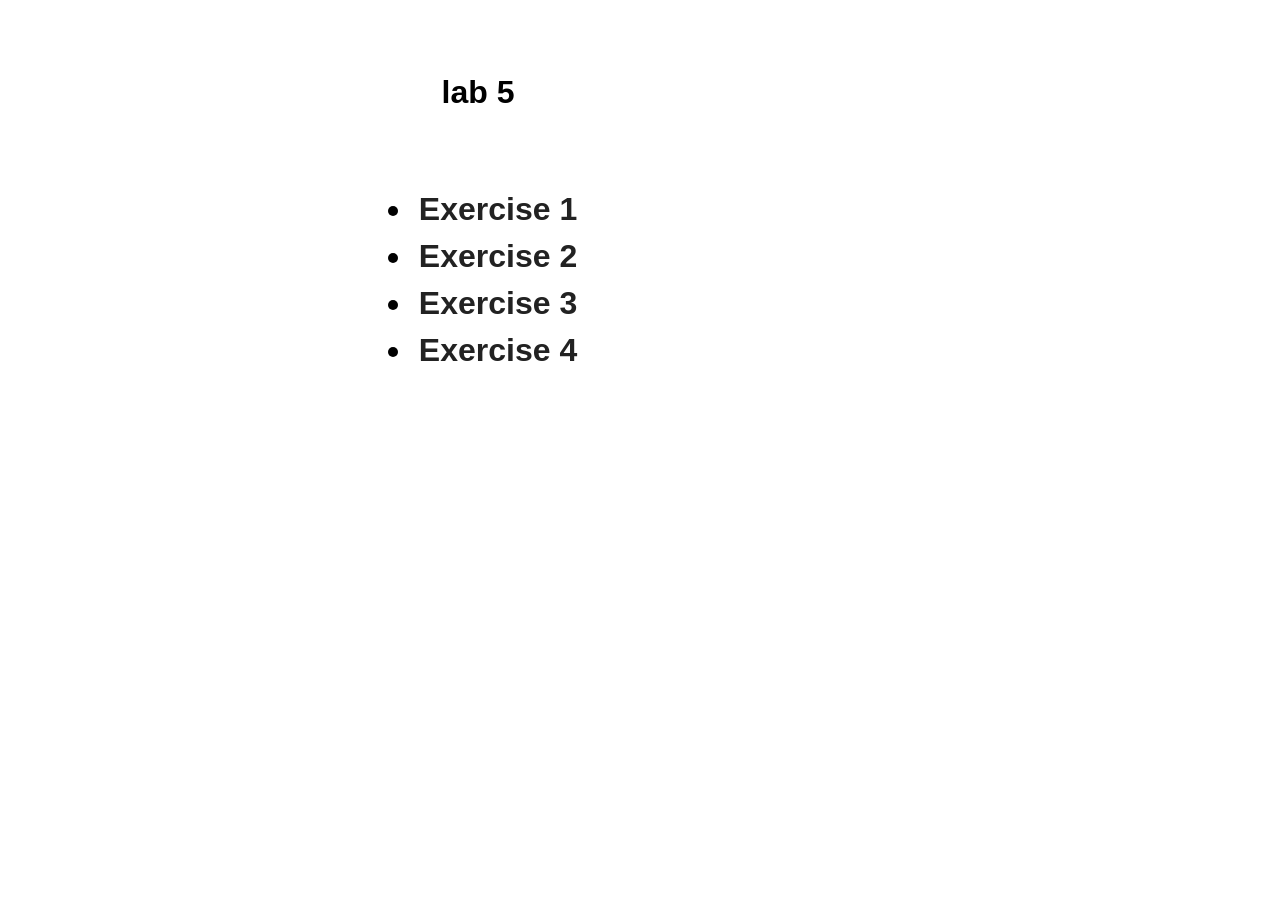
<file: index.html>
<html>
	<head>
		<title>EECS448_l8 Index</title>
		<style>
		    body {
			    padding: 45px 45px;
			    display: flex;
			    flex-direction:column;
			    width:850px;
			    margin: atuto;
			    align-items:center;
			    justify-content: flex-start;
			    font-family:sans-serif;
		    }
		    li {
			    padding: 5px;
		    }
		    a { 
			    text-decoration: none;
			    color: #222;
		   	    transition: 0.2s;
		    }
		    a:hover {
			    color: #007ade;
		    }
		</style>
	</head>
	<body>
		<h1>lab 5<h1>
		<ul> 
			<li><a href= "./Exercise1/Exercise1.html">Exercise 1</a></li>
			<li><a href= "./Exercise2/Exercise2.html">Exercise 2</a></li>
			<li><a href= "./Exercise3/Exercise3.html">Exercise 3</a></li>
			<li><a href= "./Exercise4/Exercise4.html">Exercise 4</a></li>
		</ul>
	</body>
</html>
</file>
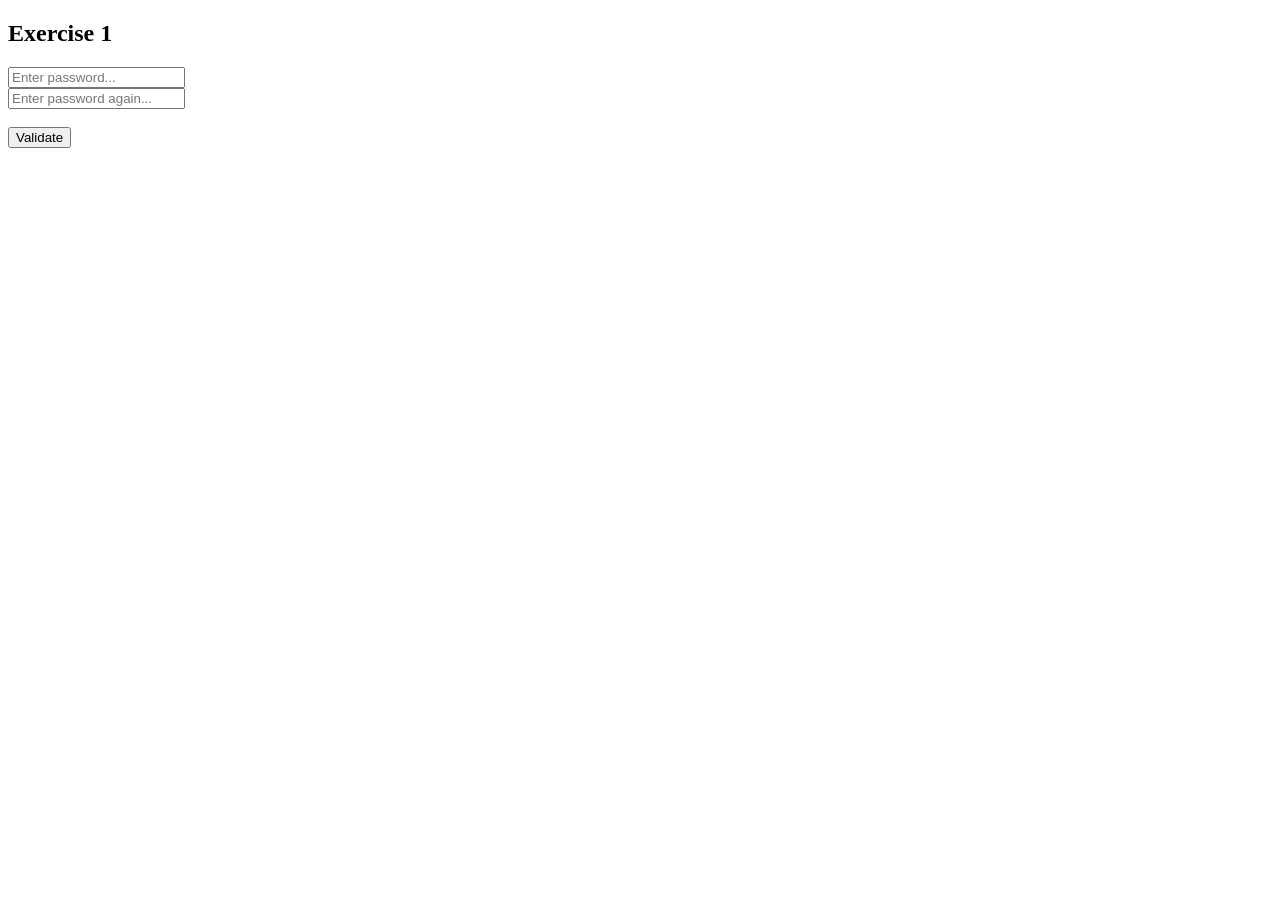
<file: Exercise1/Exercise1.html>
<!DOCTYPE html>
<html>
<head>
  <script type="text/javascript" src="script.js"></script>
</head>

<body>

<h2>Exercise 1</h2>

<input type="password" id="password_1" placeholder ="Enter password..."><br>
<input type="password" id="password_2" placeholder ="Enter password again..."><br><br>

<button onclick="ValidationPassword()">Validate</button>

</body>
</html>
</file>
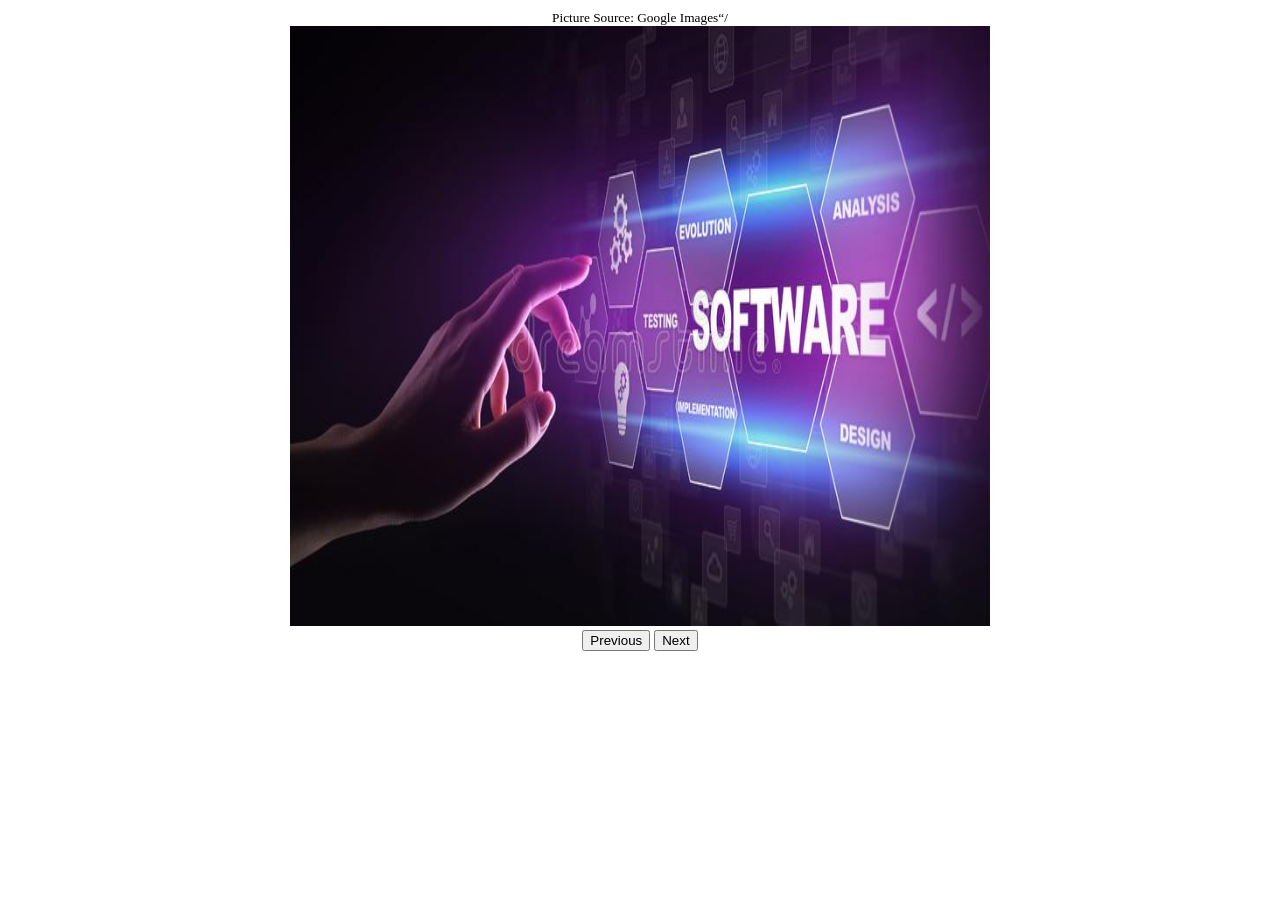
<file: Exercise2/Exercise2.html>
<!DOCTYPE html>
<html>
<head>
  <script type="text/javascript" src="script.js"></script>
</head>

<body>

<div align="center" >
  <small>Picture Source: Google Images“/</small>
  <br>
  <img id="activeImage" src="1.jpg" height="600" width="700">
  <br>
  <button onclick="Current(); previous();">Previous</button>
  <button onclick="Current(); next();">Next</button>
</div>

</body>
</html>
</file>
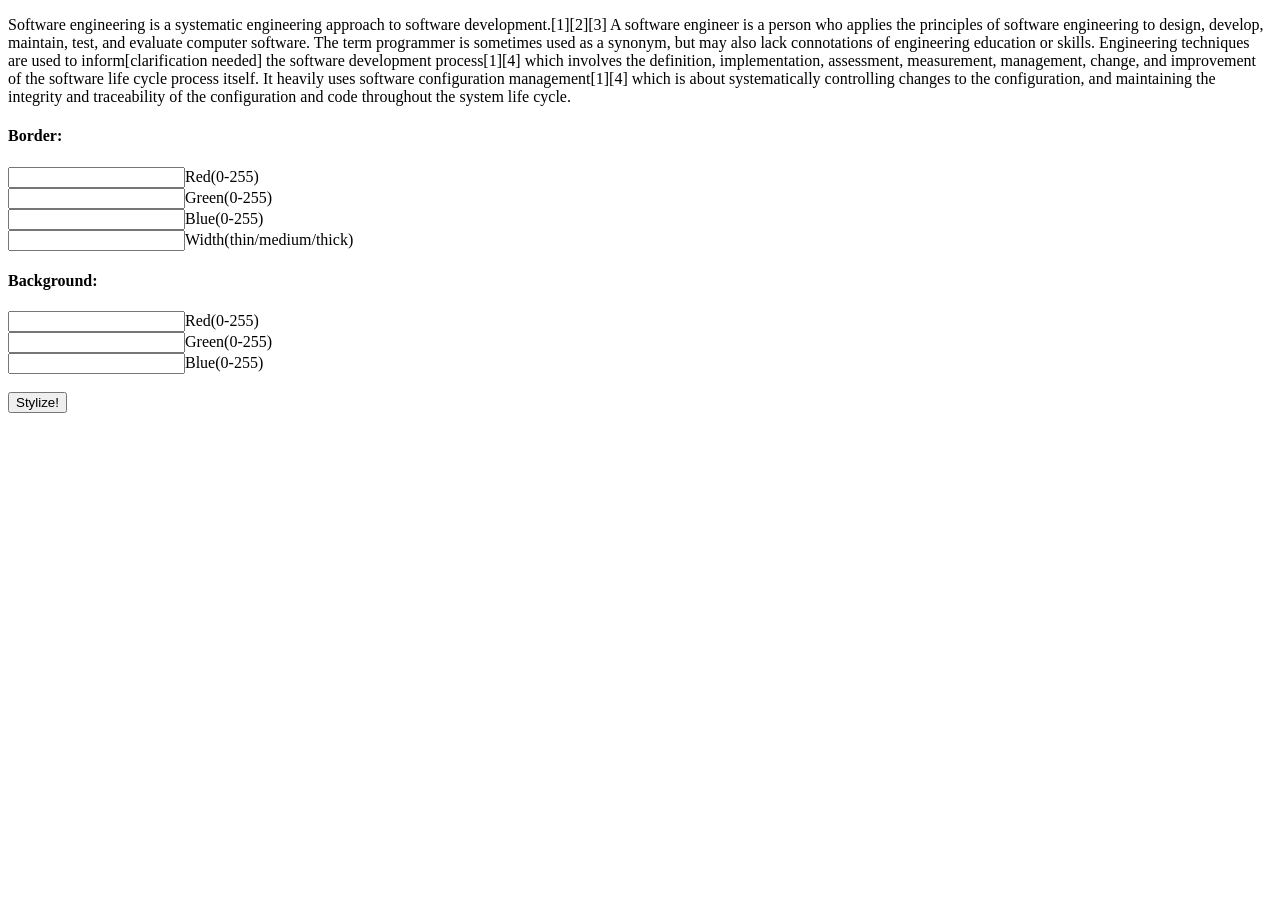
<file: Exercise4/Exercise4.html>
<!DOCTYPE html>
<html>
<head>
  <script type="text/javascript" src="script.js"></script>
  <link rel="stylesheet" type="text/css" >
</head>

<body>
  <p id="SE">
    Software engineering is a systematic engineering approach to software development.[1][2][3]

A software engineer is a person who applies the principles of software engineering to design, develop, maintain, test, and evaluate computer software. The term programmer is sometimes used as a synonym, but may also lack connotations of engineering education or skills.

Engineering techniques are used to inform[clarification needed] the software development process[1][4] which involves the definition, implementation, assessment, measurement, management, change, and improvement of the software life cycle process itself. It heavily uses software configuration management[1][4] which is about systematically controlling changes to the configuration, and maintaining the integrity and traceability of the configuration and code throughout the system life cycle.
  </p>

  <h4>Border:</h4>
  <input type="text" id="b-red"><label>Red(0-255)</label><br>
  <input type="text" id="b-green"><label>Green(0-255)</label><br>
  <input type="text" id="b-blue"><label>Blue(0-255)</label><br>
  <input type="text" id="b-width"><label>Width(thin/medium/thick)</label><br>

  <h4>Background:</h4>
  <input type="text" id="bg-red"><label>Red(0-255)</label><br>
  <input type="text" id="bg-green"><label>Green(0-255)</label><br>
  <input type="text" id="bg-blue"><label>Blue(0-255)</label><br><br>

  <button onclick="styling()">Stylize!</button>

</body>
</html>
</file>
